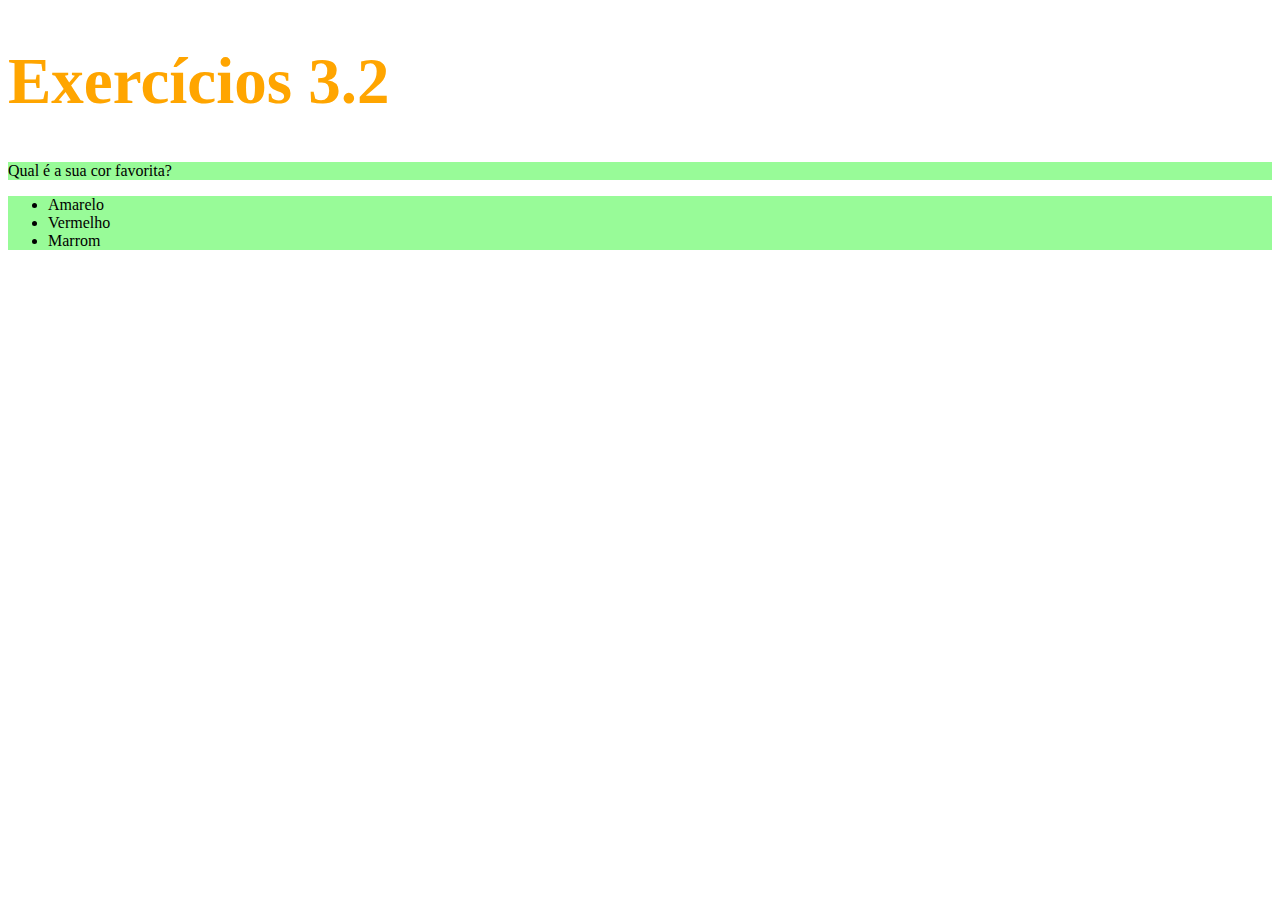
<file: bloco_3/dia_2/css.html>
<!DOCTYPE html>
<html lang="pt-br">
  <head>
    <meta charset="UTF-8">
    <title>HTML</title>
    <style>
        h1 {
            font-size: 65px;
        }
        h1 {
            color: orange;
        }
        ul {
            background-color: orchid;
        }
        .cores {
            background-color: palegreen;
        }
        
    </style>
  </head>
  <body>
    <h1>Exercícios 3.2</h1>
    <p class="cores">Qual é a sua cor favorita?</p>
    <ul class="cores">
      <li>Amarelo</li>
      <li>Vermelho</li>
      <li>Marrom</li>
    </ul>

    <!-- Exercícios
 - Modifique o tamanho do h1 para 65 pixels
 - Modifique a cor do texto do h1 para laranja
 - Modifique a cor de fundo da lista não ordenada
 - Crie uma classe para modificar a cor de fundo da tag p e da ul ao mesmo tempo
    -->
  </body>
</html>
</file>
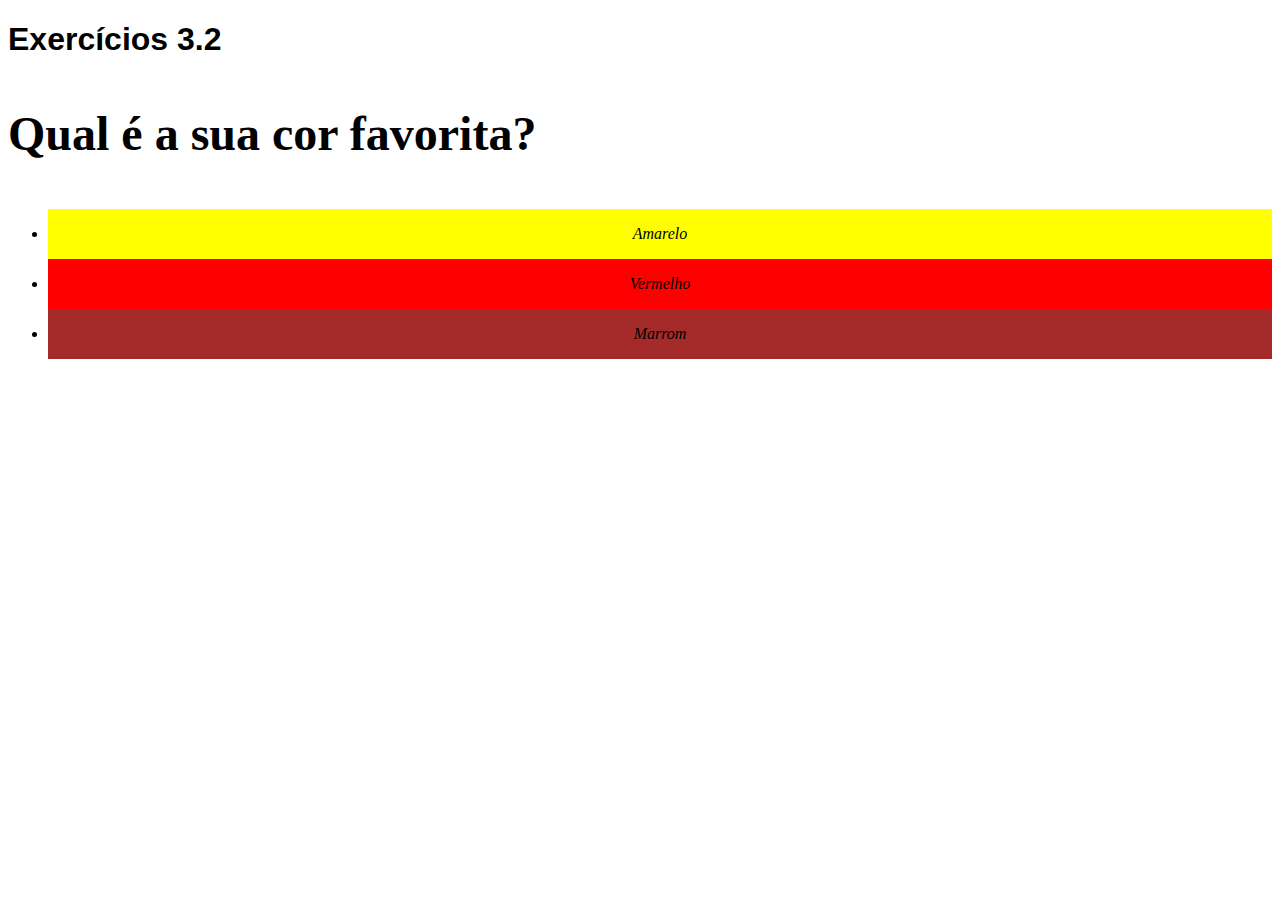
<file: bloco_3/dia_2/css2.html>
<!DOCTYPE html>
<html lang="pt-br">
  <head>
    <meta charset="UTF-8">
    <title>HTML</title>
    <style>

      h1 {
          font-family: sans-serif;
      }
      p {
          font-weight: 600;
      }
      body {
          font-size: 16px;
      }
      p {
          font-size: 3em;
      }
      ul {
        font-style: italic;
      }
      ul {
        line-height: 50px;
      }
      ul {
        text-align: center
        ;
      }
      p {
        text-decoration: rgb(141, 61, 31);
      }
      #amarelo {
        background-color: yellow;
      }
      #vermelho {
        background-color: red;
      }
      #marrom {
        background-color: brown;
      }
      
      

    </style>
  </head>
  <body>
    <h1>Exercícios 3.2</h1>
    <p>Qual é a sua cor favorita?</p>
    <ul>
      <li id="amarelo">Amarelo</li>
      <li id="vermelho">Vermelho</li>
      <li id="marrom">Marrom</li>
    </ul>

    <!-- Exercícios
 - Modifique o família do h1 para sans-serif
 - Deixe o parágrafo com o font-weight 600
 - Modifique o font-size do body para 16px
 - Coloque o tamanho do parágrafo com o tamanho de 3 vezes o padrão do body
 - Explore as propriedades font-style, line-height, text-align e text-decoration
 - Troque a cor de fundo de cada item da lista para a cor correspondente ao texto
    -->
  </body>
</html>
</file>
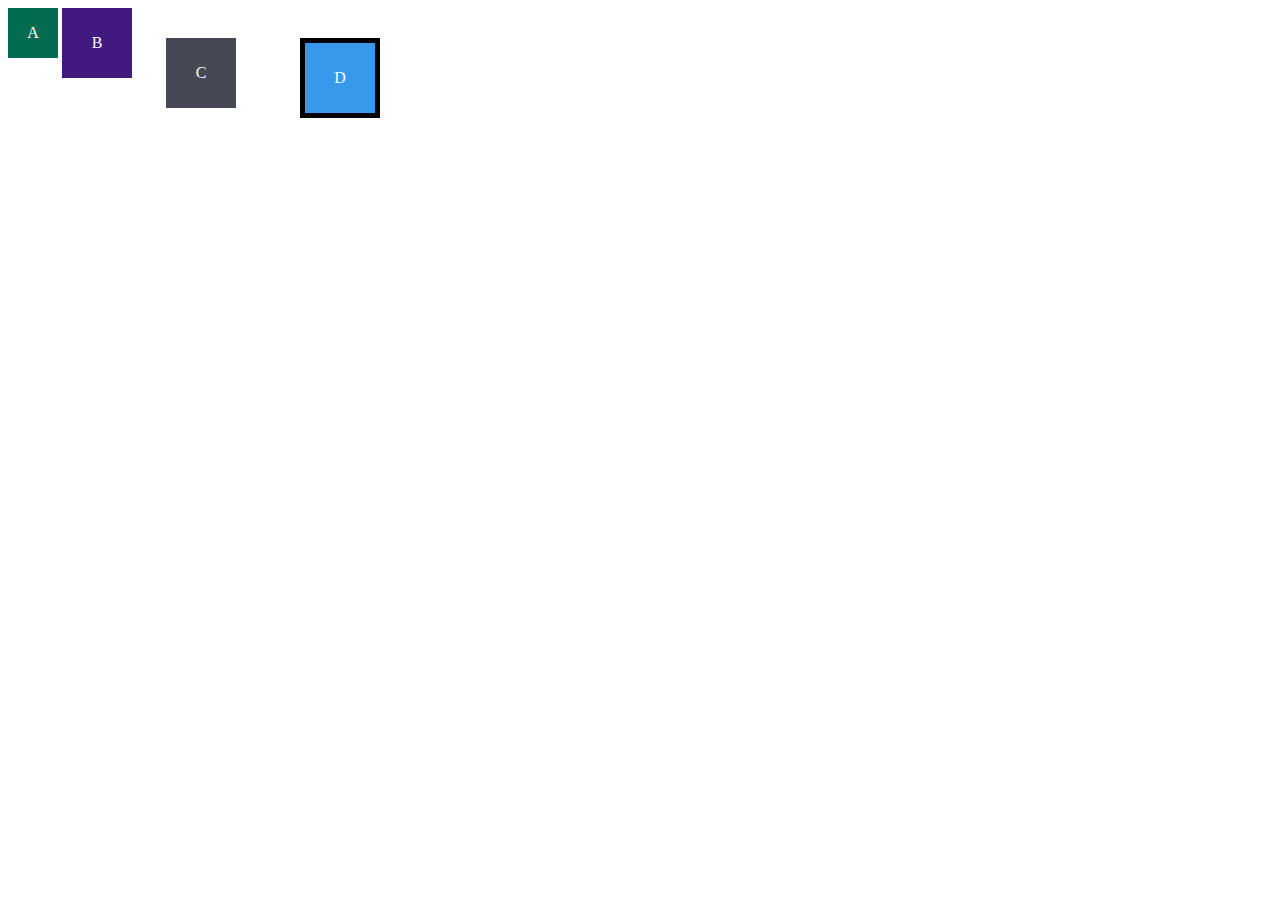
<file: bloco_3/dia_3/boxmodel.html>
<!DOCTYPE html>
<html lang="en">
<head>
  <meta charset="UTF-8">
  <meta name="viewport" content="width=device-width, initial-scale=1.0">
  <title>Exercício de Fixação: box model</title>
  <link rel="stylesheet" href="style.css">
</head>
<body>
  <div class="caixa width-and-height" style="background: #036b52">A</div>
  <div class="caixa width-and-height padding" style="background: #41197f;">B</div>
  <div class="caixa width-and-height padding margin" style="background: #444955">C</div>
  <div class="caixa width-and-height padding margin border" style="background: #3898EC">D</div>
</body>
</html>
</file>
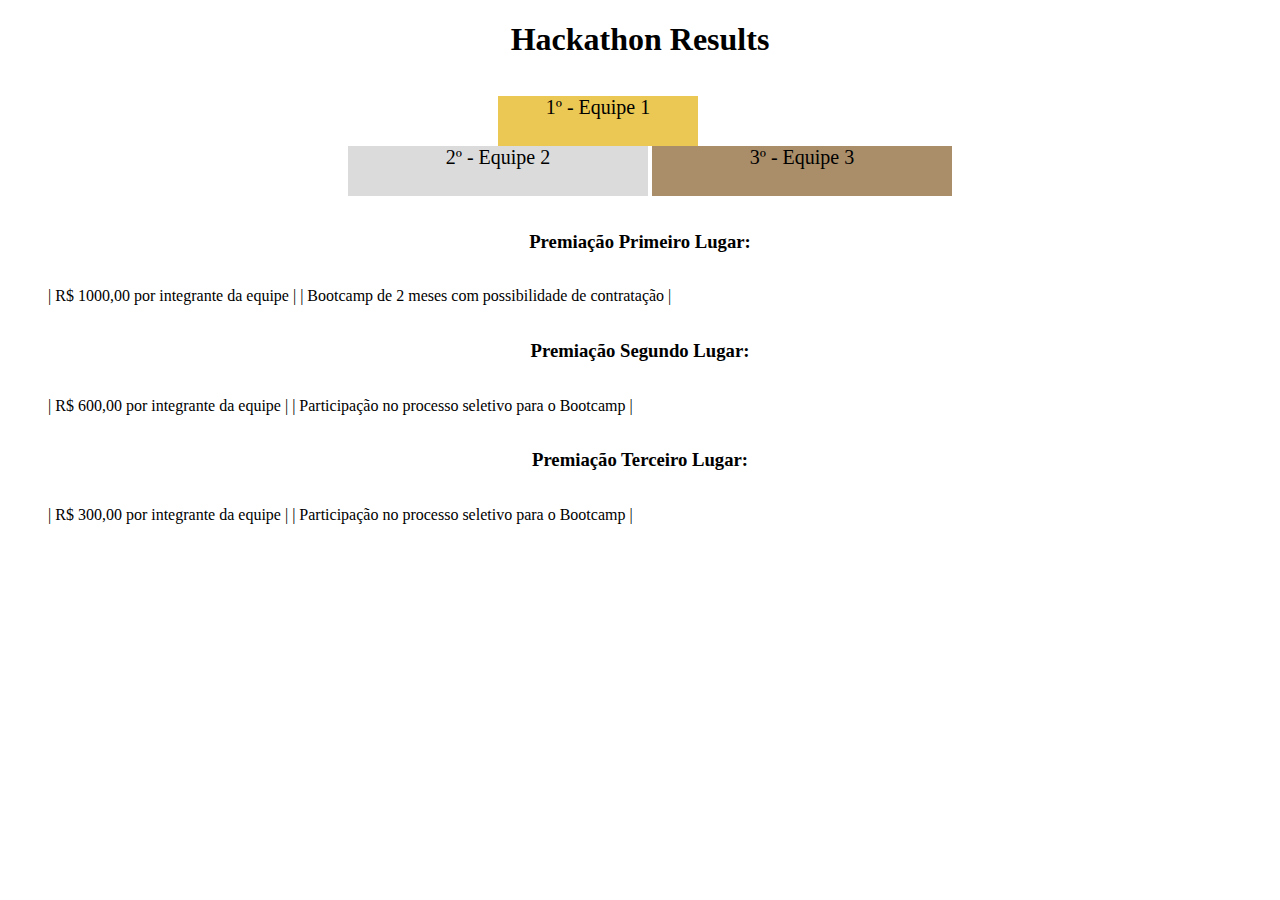
<file: bloco_3/dia_4/block-inline.html>
<!DOCTYPE html>
<html lang="pt">
  <head>
    <meta charset="UTF-8">
    <meta name="viewport" content="width=device-width, initial-scale=1.0">
    <title>Ranking</title>
    <style>
      h1 {
        text-align: center;
      }

      .first {
        background-color: rgb(235, 200, 84);
        font-size: 20px;
        height: 50px;
        text-align: center;
        width: 200px;
        display: inline-block;
        margin-left: 450px;
        margin-right: 450px;
      }

      .second {
        background-color: rgb(219, 219, 219);
        font-size: 20px;
        height: 50px;
        text-align: center;
        width: 300px;
        display: inline-block;
        margin-left: 300px;
      }

      .third {
        background-color: rgb(170, 142, 106);
        font-size: 20px;
        height: 50px;
        text-align: center;
        width: 300px;
        display: inline-block
      }
      h3 {
          text-align: center;
      }
      ul {
          display: inline-block
      }
      .posição {
          display: inline-block
      }

    </style>
  </head>
  <body>
    <header>
      <h1>Hackathon Results</h1>
    </header>
    <section>
      <ul>
        <li class="first">1º - Equipe 1</li>
        <li class="second">2º - Equipe 2</li>
        <li class="third">3º - Equipe 3</li>
      </ul>
    </section>
    <section>
      <h3>Premiação Primeiro Lugar:</h3>
      <ul>
        <li class="posição">| R$ 1000,00 por integrante da equipe |</li>
        <li class="posição">| Bootcamp de 2 meses com possibilidade de contratação |</li>
      </ul>
      <h3>Premiação Segundo Lugar:</h3>
      <ul>
        <li class="posição">| R$ 600,00 por integrante da equipe |</li>
        <li class="posição">| Participação no processo seletivo para o Bootcamp |</li>
      </ul>
      <h3>Premiação Terceiro Lugar:</h3>
      <ul>
        <li class="posição">| R$ 300,00 por integrante da equipe |</li>
        <li class="posição">| Participação no processo seletivo para o Bootcamp |</li>
      </ul>
    </section>
  </body>
</file>
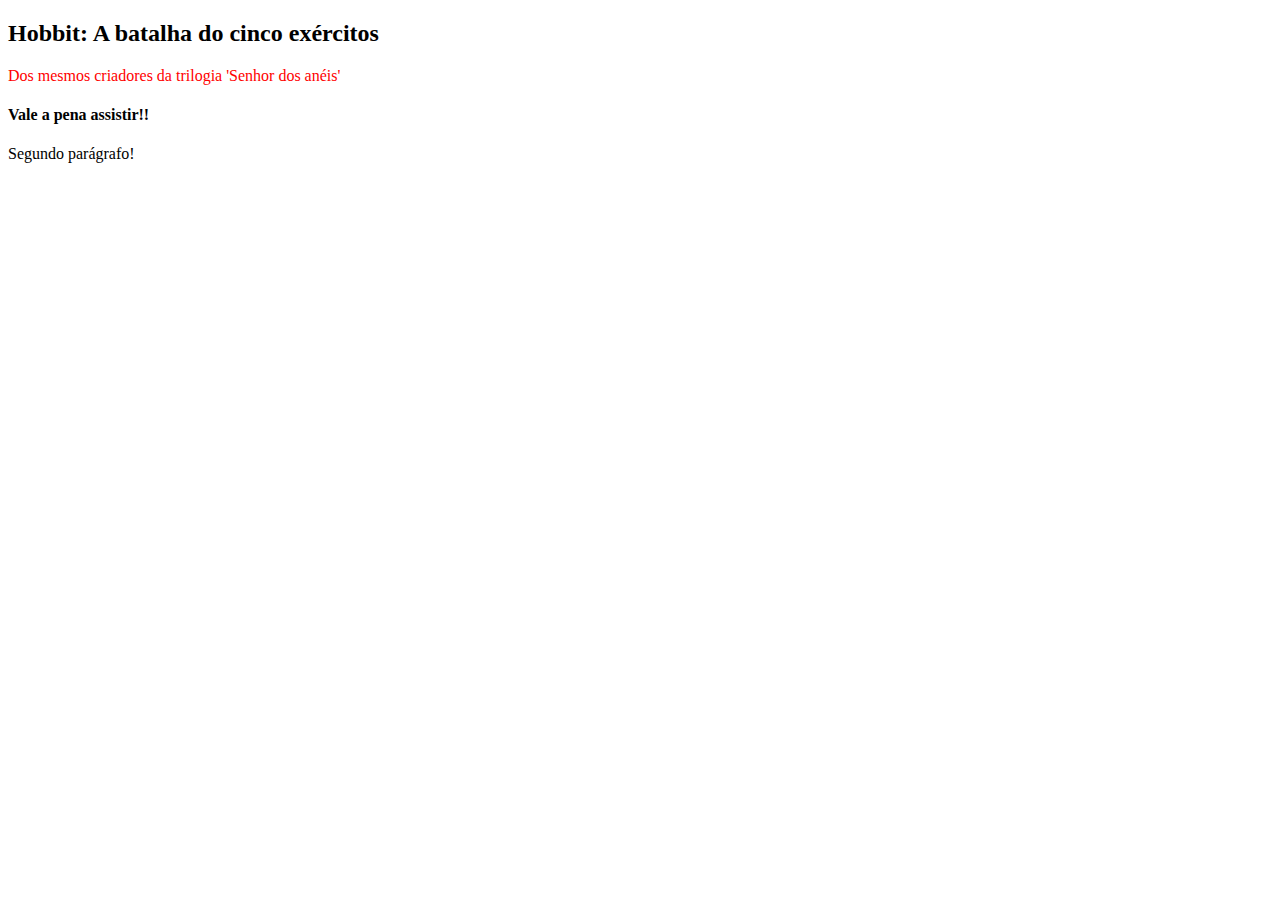
<file: bloco_5/dia_1/dom.html>
<!DOCTYPE html>
<html>
  <body>
    <h2 id="page-title">Título</h2>
    <p id="paragraph">Dê uma cor para este parágrafo!</p>
    <h4 id="subtitle">Subtítulo</h4>
    <p id="second-paragraph">Segundo parágrafo!</p>

    <script>
      var paragraph = document.getElementById("paragraph");
      paragraph.style.color = "red";
      document.getElementById("page-title").innerText = "Hobbit: A batalha do cinco exércitos"
      document.getElementById("paragraph").innerText = "Dos mesmos criadores da trilogia 'Senhor dos anéis'"
      document.getElementById("subtitle").innerText = "Vale a pena assistir!!"
    </script>
  </body>
</html>
</file>
<file: bloco_3/dia_3/style.css>
.caixa {
    color: white;
    display: inline-block;
    line-height: 50px;
    text-align: center;
    vertical-align: top;
  }

  .width-and-height {
    height: 50px;
    width: 50px;
  }

  .padding {
     padding: 10px;
  }

  .margin {
     margin: 30px;
  }

  .border {
      border: 5px solid black;
  }
</file>
